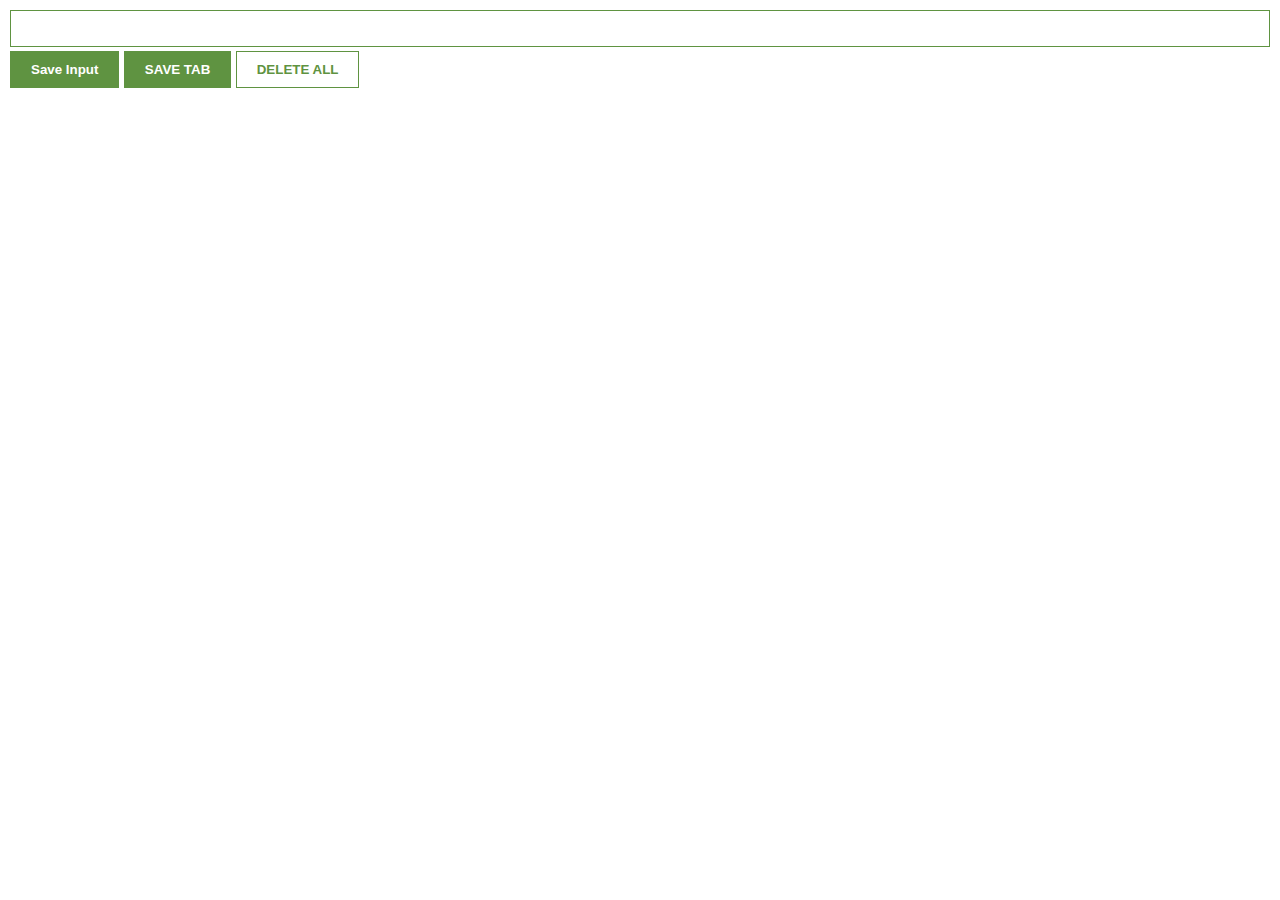
<file: index.html>
<html>
    <head>
        <link rel="stylesheet" href="index.css">
    </head>
    <body>
        <input type="text" id="input-el" name="name">
   
        <button id="input-btn">Save Input</button>
        <button id="tab-btn">SAVE TAB</button>

        <button id="delete-btn">DELETE ALL</button>

        <ul id="ul-el" >
          </ul>
   
        <script src="index.js"></script>
    </body>
</html>
</file>
<file: index.css>
body {
    margin: 0;
    padding: 10px;
    font-family: Arial, Helvetica, sans-serif;
    min-width: 400px;
}

input {
    width: 100%;
    padding: 10px;
    box-sizing: border-box;
    border: 1px solid #5f9341;
    margin-bottom: 4px;
}

button {
    background: #5f9341;
    color: white;
    padding: 10px 20px;
    border: 1px solid #5f9341;
    font-weight: bold;
}



#delete-btn {
    background: white;
    color: #5f9341;
}

ul {
    margin-top: 20px;
    list-style: none;
    padding-left: 0;
}

li {
    margin-top: 5px;
}

a {
    color: #5f9341;
}
</file>
